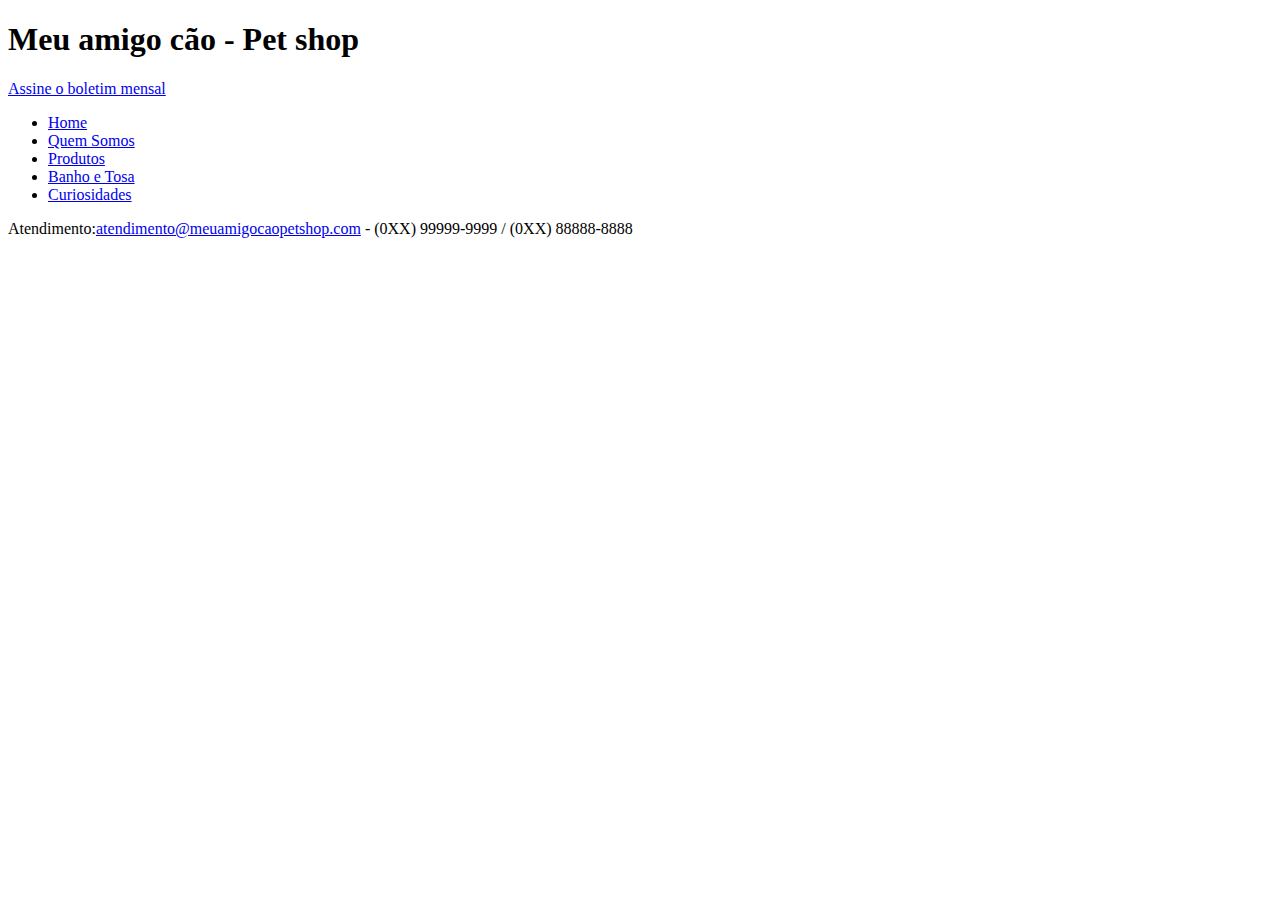
<file: index.html>
<!DOCTYPE html>
<html lang="pt-br">
<head>
    <meta charset="UTF-8">
    <meta name="viewport" content="width=device-width, initial-scale=1.0">
    <title>Index</title>
</head>
<body>
    <h1>Meu amigo cão - Pet shop</h1>
    <p><a href="boletim.html">Assine o boletim mensal</a></p>
    <ul>
        <li><a href="index.html">Home</a></li>
        <li><a href="quemSomos.html">Quem Somos</a></li>
        <li><a href="produtos.html">Produtos</a></li>
        <li><a href="banhoETosa.html">Banho e Tosa</a></li>
        <li><a href="curiosidades.html">Curiosidades</a></li>
    </ul>
    <p>Atendimento:<a href="mailto:atendimento@meuamigocaopetshop.com">atendimento@meuamigocaopetshop.com</a> - (0XX) 99999-9999 / (0XX) 88888-8888</p>
</body>
</html>
</file>
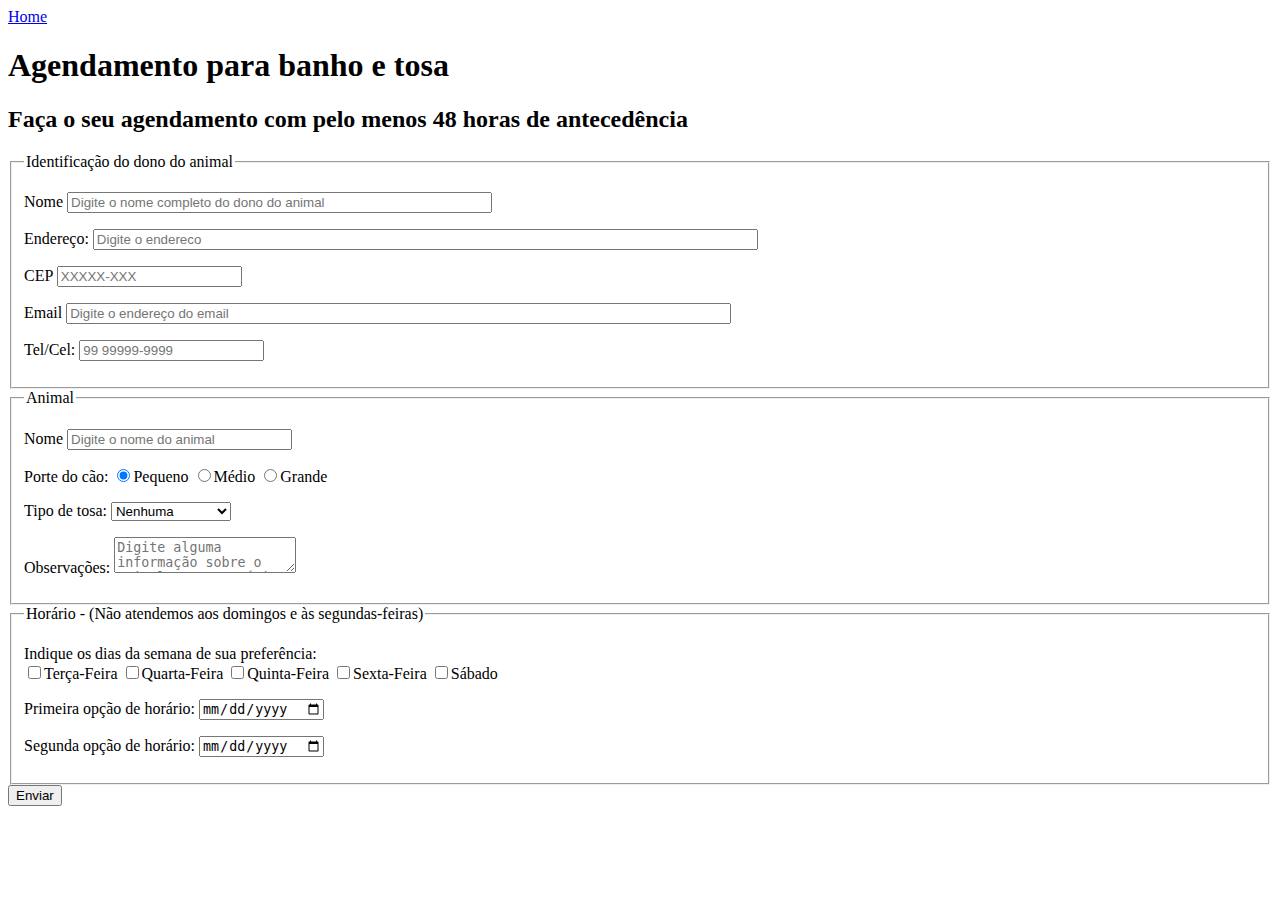
<file: banhoETosa.html>
<!DOCTYPE html>
<html lang="pt-br">
<head>
    <meta charset="UTF-8">
    <meta name="viewport" content="width=device-width, initial-scale=1.0">
    <title>Banho e Tosa</title>
</head>
<body>
    <a href="index.html">Home</a>
    <h1>Agendamento para banho e tosa</h1>
    <h2>Faça o seu agendamento com pelo menos 48 horas de antecedência</h2>
    <form action="post" id="contato" action="obrigado.html">

        <fieldset id="ident_dono">

        <legend>Identificação do dono do animal</legend>

        <p>
            <label for="nome_dono">Nome</label>
            <input type="text" name="nome_dono" id="nome_dono" size="50" maxlength="100" placeholder="Digite o nome completo do dono do animal">
        </p>
        
        <p>
            <label for="endereco">Endereço:</label>
            <input type="text" name="endereco" id="endereco"  size="80" maxlength="60" placeholder="Digite o endereco">
        </p>
        <p>
            <label for="cep">CEP</label>
            <input type="number" name="cep" id="cep" size="10" maxlenght="9" placeholder="XXXXX-XXX">
        </p>
        <p>
            <label for="email_dono">Email</label>
            <input type="text" name="email_dono" id="email_dono" size="80" maxlength="60" placeholder="Digite o endereço do email">
        </p>
        <p>
            <label for="tel_dono">Tel/Cel:</label>
            <input type="number" name="tel_dono" id="tel_dono" size="12" maxlength="13" placeholder="99 99999-9999"> 
        </p>

        </fieldset>

        <fieldset><legend>Animal</legend>

        <p>
            <label for="nome_animal">Nome</label>
            <input type="text" name="nome_animal" id="nome_animal" size="25" maxlength="40" placeholder="Digite o nome do animal">
        </p>

        <p>Porte do cão:
            <input type="radio" name="porte_animal" id="animal_pequeno" value="animal_pequeno" checked>Pequeno
            <input type="radio" name="porte_animal" id="animal_medio" value="animal_medio">Médio
            <input type="radio" name="porte_animal" id="animal_grande" value="animal_grande">Grande
        </p>

        <p>
            Tipo de tosa:
            <select name="tipo_tosa" id="tipo_tosa">
                <option value="">Nenhuma</option>
                <option value="padrao">Tosa padrão</option>
                <option value="higienica">Tosa higiênica</option>
                <option value="tesoura">Tosa na Tesoura</option>
                <option value="raca">Tosa da Raça</option>
                <option value="bebe">Tosa Bebê</option>
            </select>
        </p>

        <p>Observações:
            <textarea name="q_obs" id="q_obs" placeholder="Digite alguma informação sobre o animal se necessário"></textarea>
        </p>

    </fieldset> 

    <fieldset id="ident_marcacao">
        
        <legend>Horário - (Não atendemos aos domingos e às segundas-feiras)</legend>
        <p>Indique os dias da semana de sua preferência:<br>
            <input type="checkbox" name="semana" value="idterca"/>Terça-Feira
            <input type="checkbox" name="semana" value="idquarta"/>Quarta-Feira
            <input type="checkbox" name="semana" value="idquinta"/>Quinta-Feira
            <input type="checkbox" name="semana" value="idsexta"/>Sexta-Feira
            <input type="checkbox" name="semana" value="idsabado"/>Sábado 
        </p>

        <p>Primeira opção de horário:
            <input type="date" name="Pdata" id="Pdata">
        </p>

        <p>Segunda opção de horário:
            <input type="date" name="Sdata" id="Sdata">
        </p>

    </fieldset>
<input type="submit" value="Enviar">
    </form>
</body>
</html>
</file>
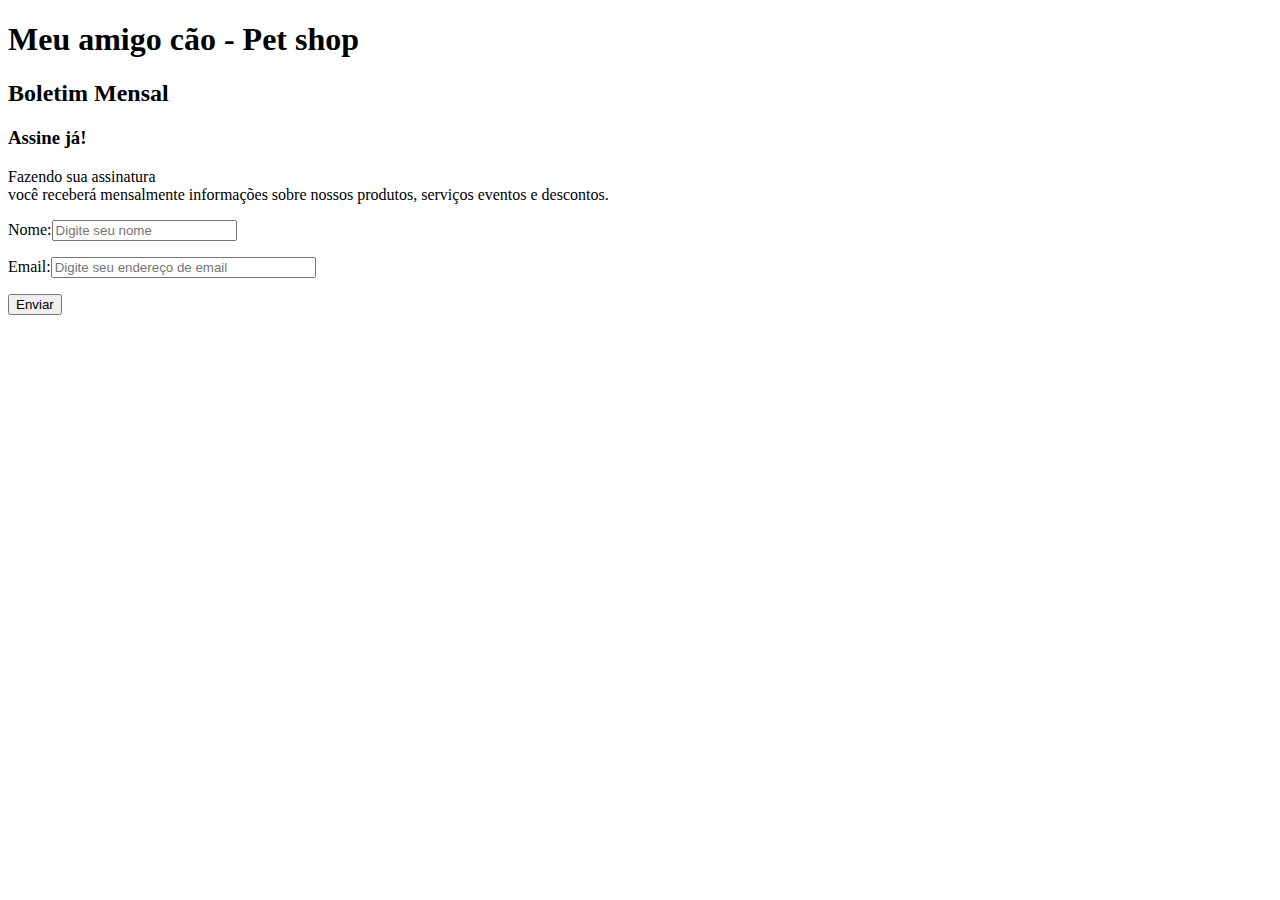
<file: boletim.html>
<!DOCTYPE html>
<html lang="pt-br">
<head>
    <meta charset="UTF-8">
    <meta name="viewport" content="width=device-width, initial-scale=1.0">
    <title>Document</title>
</head>
<body>
    <h1>Meu amigo cão - Pet shop</h1>
    <h2>Boletim Mensal</h2>
    <h3>Assine já!</h3>
    <p>Fazendo sua assinatura<br>
    você receberá mensalmente informações sobre nossos produtos, serviços eventos e descontos.</p>
    <form method="post" id="boletim" action="obrigado.html">
        <p><label for="nome">Nome:</label><input type="text" name="nome" id="nome" placeholder="Digite seu nome"></p>
        <p><label for="email">Email:</label><input type="email" name="email" id="email" placeholder="Digite seu endereço de email" size="30"></p>
        <input type="submit" value="Enviar">
    </form>
</body>
</html>
</file>
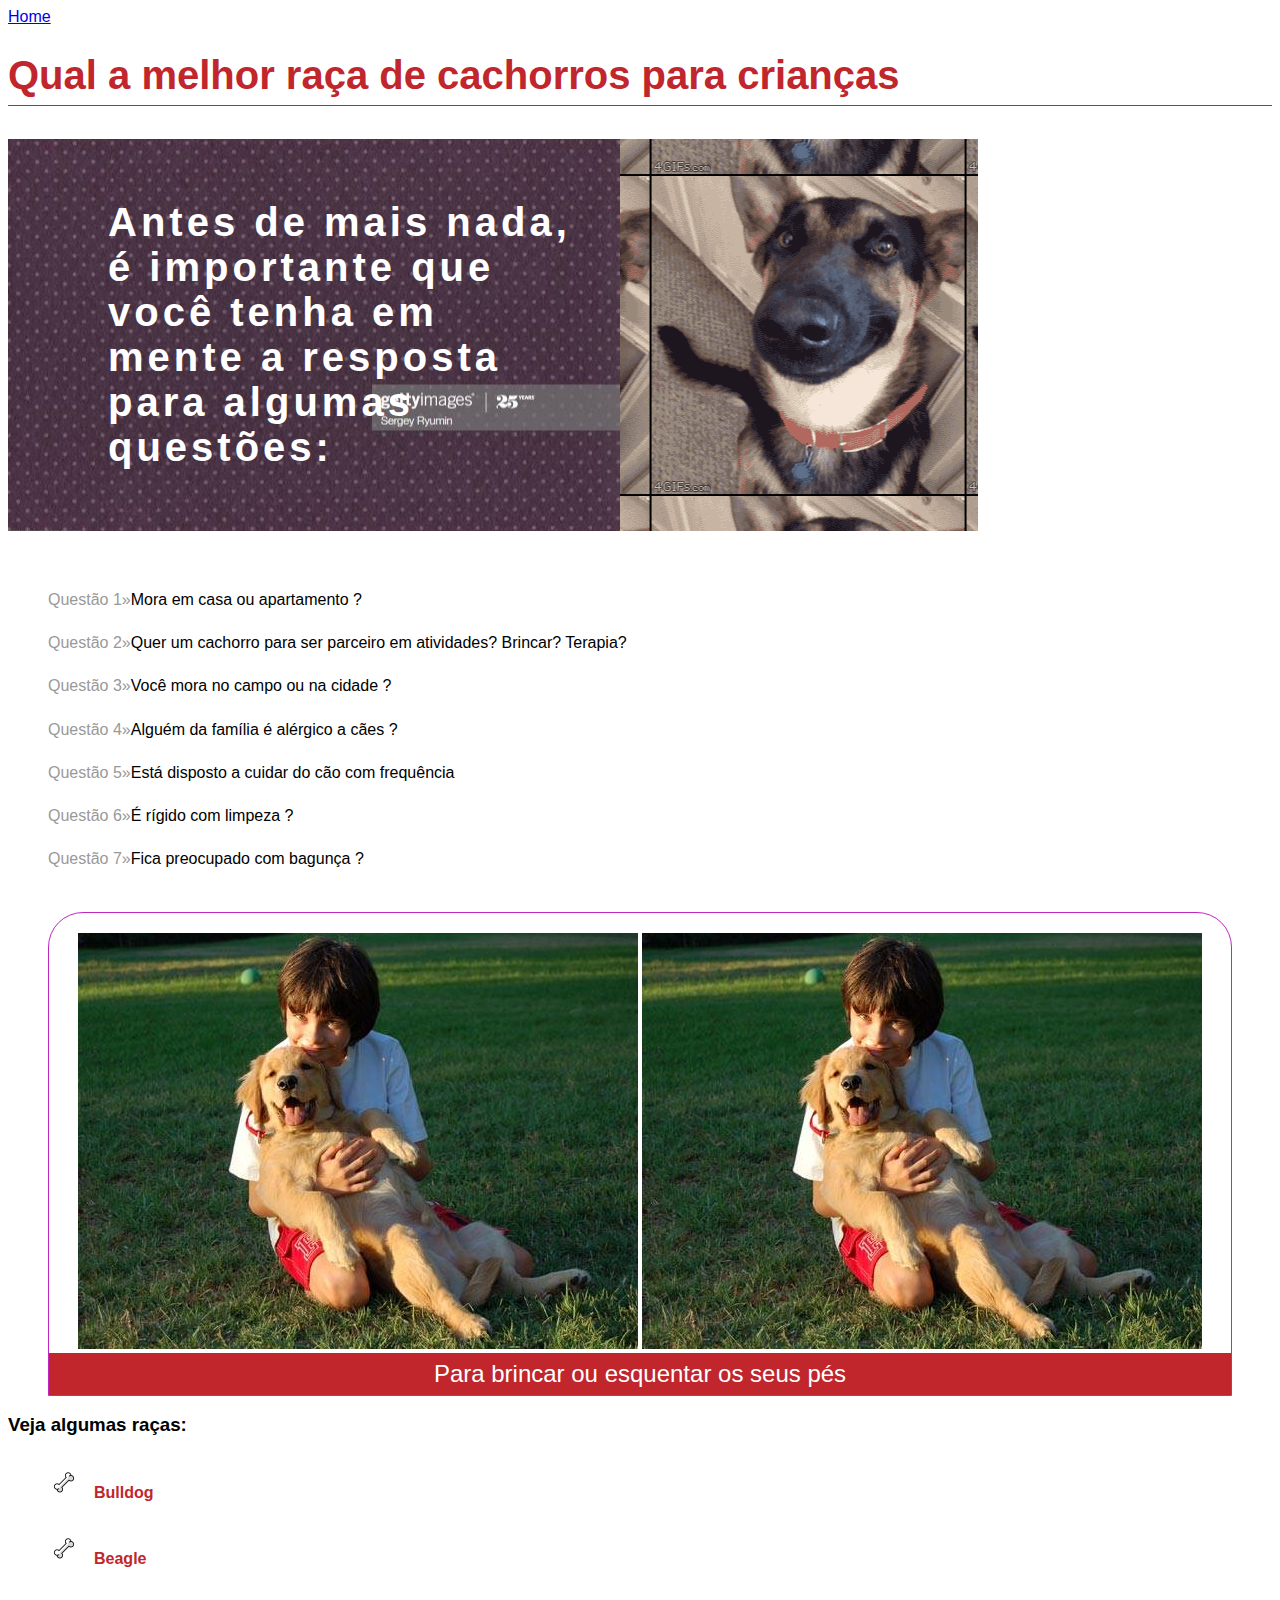
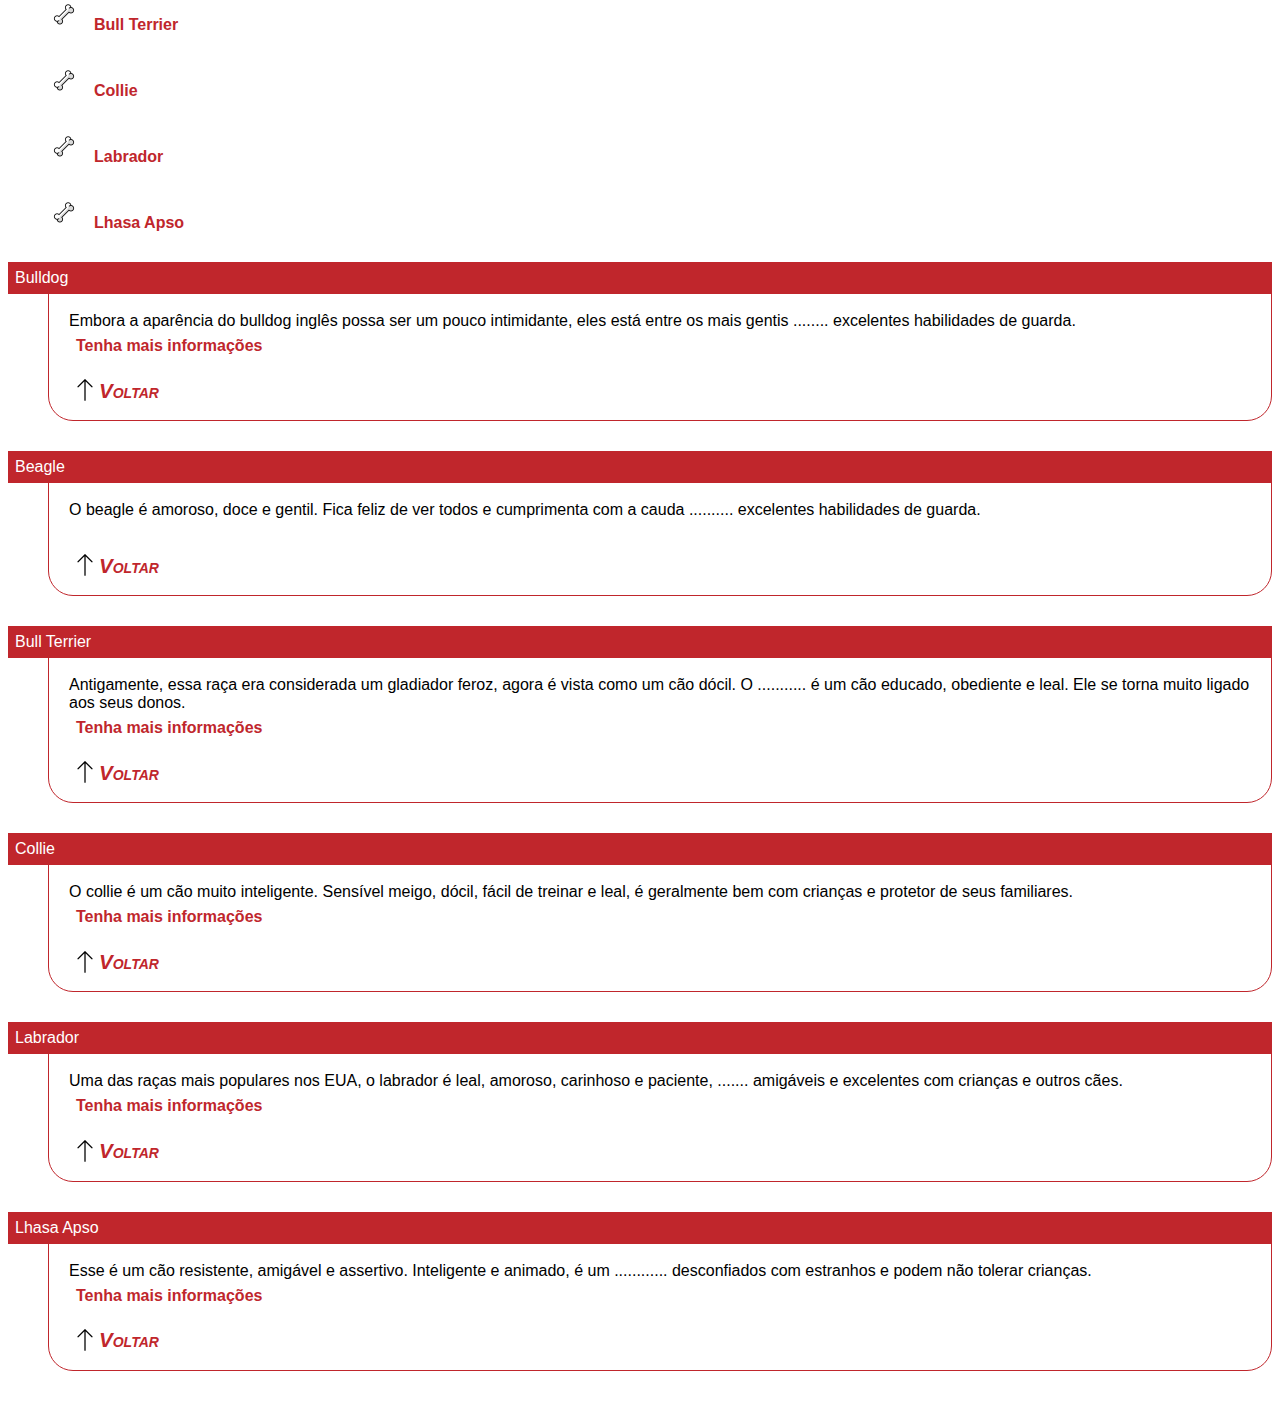
<file: curiosidades.html>
<!DOCTYPE html>
<html lang="pt-br">
<head>
    <meta charset="UTF-8">
    <meta name="viewport" content="width=device-width, initial-scale=1.0">
    <title>Curiosidades</title>
    <link rel="stylesheet" href="estilos/principal.css" type="text/css">

    <style>

        h2{
            background-color: #C0262C;
            background-image: url(img/background.jpg), url(img/pastorAlemão.gif);
            background-repeat: no-repeat, repeat;
            background-position: center left, center center;
            width: 470px;
            padding: 61px 400px 61px 100px;
            color: #FFFFFF;
            font-size: 2.5em;
            letter-spacing: .1em;
        }

        figure{
            border: #C026C2 solid thin;
            border-radius: 35px 35px 0 0;
            padding: 20px 0 0;
            text-align: center;
        }

        ul li{
            list-style-type: none;
            list-style-image: url(img/ossinho.png);
            list-style-position: inside;
            margin: 30px 0;
        }

        dt{
            color: #fff;
            background-color: #C0262C;
            padding: 7px;
        }

        dd{
            border: thin #c0262c solid;
            border-radius: 0 0 25px 25px;
            margin-top: -3px;
            margin-bottom: 30px;
            padding: 20px 20px 0;
        }

        ol{
            list-style-type: none;
            white-space: pre;
            line-height: .9em;
            counter-reset: contador;
        }

        ol li:before{
            color: #999999;
            counter-increment: contador;
            content: "Questão " counter(contador) "\00BB ";
        }

        ul li a{
            text-decoration: none;
            color: #c0262c;
            font-weight: bold;
            padding: 7px;
        }

        ul li a:hover{
            text-decoration: underline;
        }

        dd a[target="_blank"]{
            text-decoration: none;
            color: #c0262c;
            font-weight: bold;
            padding: 7px;
            display: inline-block;
        }

        dd a[target="_blank"]:hover{
            text-decoration: underline;
        }

        dd a[href="#top"]{
            text-decoration: none;
            color: #c0262c;
            font-weight: bold;
            padding: 7px 0 7px 30px;
            background: url(img/seta-voltar.png) no-repeat left center;
        }

        figcaption{
            background-color: #c0262c;
            padding: 7px 0;
            color: #FFFFFF;
            font-size: 1.5em;
        }

    </style>

</head>
<body>
    <a href="index.html">Home</a>
    <h1>Qual a melhor raça de cachorros para crianças</h1>
    <h2>Antes de mais nada, é importante que você tenha em mente a resposta para algumas questões: </h2>
    <ol>
        <li>Mora em casa ou apartamento ?</li>
        <li>Quer um cachorro para ser parceiro em atividades? Brincar? Terapia?</li>
        <li>Você mora no campo ou na cidade ?</li>
        <li>Alguém da família é alérgico a cães ?</li>
        <li>Está disposto a cuidar do cão com frequência</li>
        <li>É rígido com limpeza ?</li>
        <li>Fica preocupado com bagunça ?</li>
    </ol>

    <figure>
        <img src="img/imagemGaroto.jpg" alt="brincando com a bolinha">
        <img src="img/imagemGaroto.jpg" alt="esquentando os pés">
        <figcaption>Para brincar ou esquentar os seus pés</figcaption>
    </figure>

    <a id="top"></a><h3>Veja algumas raças:</h3>
    <ul>
        <li><a href="#bulldog">Bulldog</a></li>
        <li><a href="#beagle">Beagle</a></li>
        <li><a href="#bullterrier">Bull Terrier</a></li>
        <li><a href="#collie">Collie</a></li>
        <li><a href="#labrador">Labrador</a></li>
        <li><a href="#lhasa">Lhasa Apso</a></li>
    </ul>
    <dl>
        <dt><a id="bulldog"></a> Bulldog</dt>
            <dd>
                Embora a aparência do bulldog inglês possa ser um pouco intimidante, eles está entre
                os mais gentis ........ excelentes habilidades de guarda.
                <br>
                <a href="https://pt.wikipedia.org/wiki/Bulldog" target="_blank">Tenha mais informações</a>
                <p><a href="#top">Voltar</a></p>
            </dd>
        <dt><a id="beagle"></a>Beagle</dt>
            <dd>
                O beagle é amoroso, doce e gentil. Fica feliz de ver todos e cumprimenta com a 
                cauda .......... excelentes habilidades de guarda.
                <br>
                <a href="https://pt.wikipedia.org/wiki/beagle" target="_blank"></a>
                <p><a href="#top">Voltar</a></p>
            </dd>
        <dt><a id="bullterrier"></a>Bull Terrier</dt>
            <dd>
                Antigamente, essa raça era considerada um gladiador feroz, agora é vista como
                um cão dócil. O ........... é um cão educado, obediente e leal. Ele se torna muito ligado aos seus donos.
                <br>
                <a href="https://pt.wikipedia.org/wiki/Bull_terrier" target="_blank">Tenha mais informações</a>
                <p><a href="#top">Voltar</a></p>
            </dd>
        <dt><a id="collie"></a>Collie</dt>
            <dd>
                O collie é um cão muito inteligente. Sensível meigo, dócil, fácil de treinar e leal, é geralmente
                bem com crianças e protetor de seus familiares.
                <br>
                <a href="https://pt.wikipedia.org/wiki/Roungh_Collie" target="_blank">Tenha mais informações</a>
                <p><a href="#top">Voltar</a></p>
            </dd>
        <dt><a id="labrador"></a>Labrador</dt>
            <dd>
                Uma das raças mais populares nos EUA, o labrador é leal, amoroso, carinhoso e paciente, ....... amigáveis e excelentes
                com crianças e outros cães.
                <br>
                <a href="https://pt.wikipedia.org/wiki/Labrador_retriever" target="_blank">Tenha mais informações</a>
                <p><a href="#top">Voltar</a></p>
            </dd>
        <dt><a id="lhasa"></a>Lhasa Apso</dt>
            <dd>
                Esse é um cão resistente, amigável e assertivo. Inteligente e animado, é um ............ desconfiados com 
                estranhos e podem não tolerar crianças.
                <br>
                <a href="https://pt.wikipedia.org/wiki/Lhasa_apso" target="_blank">Tenha mais informações</a>
                <p><a href="#top">Voltar</a></p>
            </dd>
    </dl>

</body>
</html>
</file>
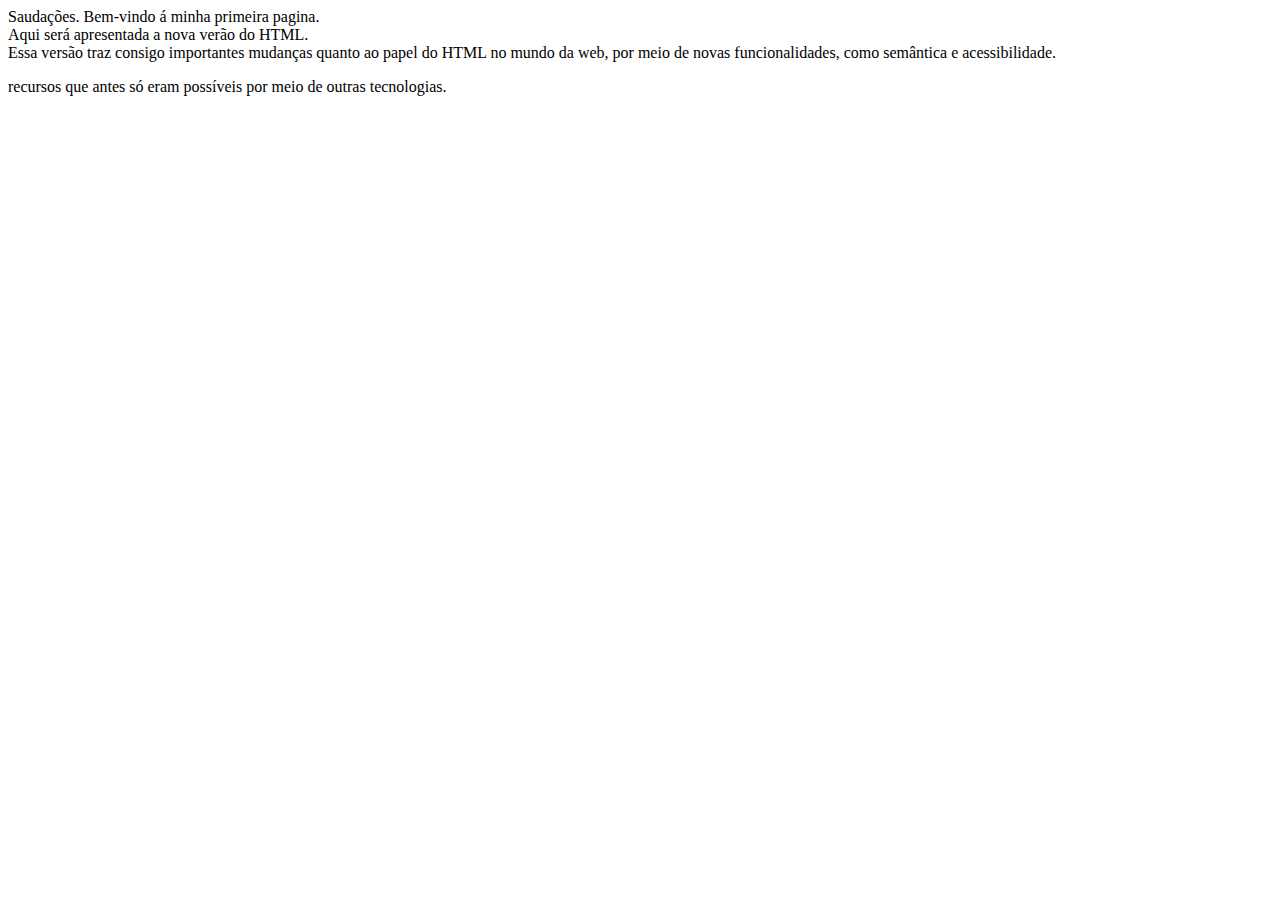
<file: meuPrimeiroSite.html>
<!DOCTYPE html>
<html lang="pt-br">
<head>
    <meta charset="UTF-8">
    <meta name="viewport" content="width=device-width, initial-scale=1.0">
    <title>MeuPrimeiroSite</title>
</head>
<body>
    Saudações. Bem-vindo á minha primeira pagina.<br>
    <!-- Comentário em html -->
    Aqui será apresentada a nova verão do HTML.<br>
    Essa versão traz consigo importantes mudanças quanto ao papel
    do HTML no mundo da web, por meio de novas funcionalidades, como
    semântica e acessibilidade.
    <p>recursos que antes só eram possíveis por meio de outras tecnologias.</p> 
</body>
</html>
</file>
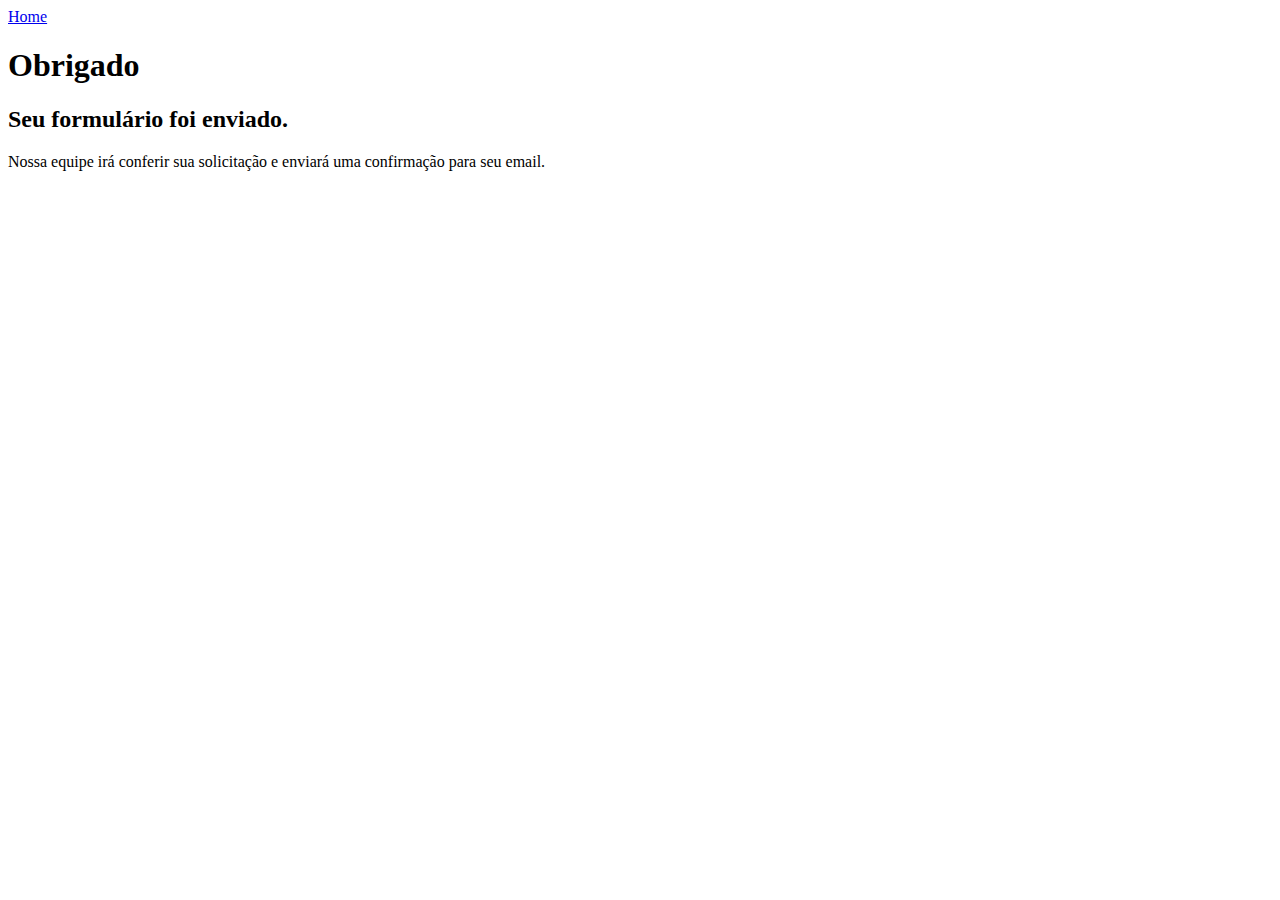
<file: obrigado.html>
<!DOCTYPE html>
<html lang="pt-br">
<head>
    <meta charset="UTF-8">
    <meta name="viewport" content="width=device-width, initial-scale=1.0">
    <title>Obrigado</title>
</head>
<body>
    <a href="index.html">Home</a>
    <h1>Obrigado</h1>
    <h2>Seu formulário foi enviado.</h2>
    <p>Nossa equipe irá conferir sua solicitação e enviará uma confirmação para seu email.</p>
</body>
</html>
</file>
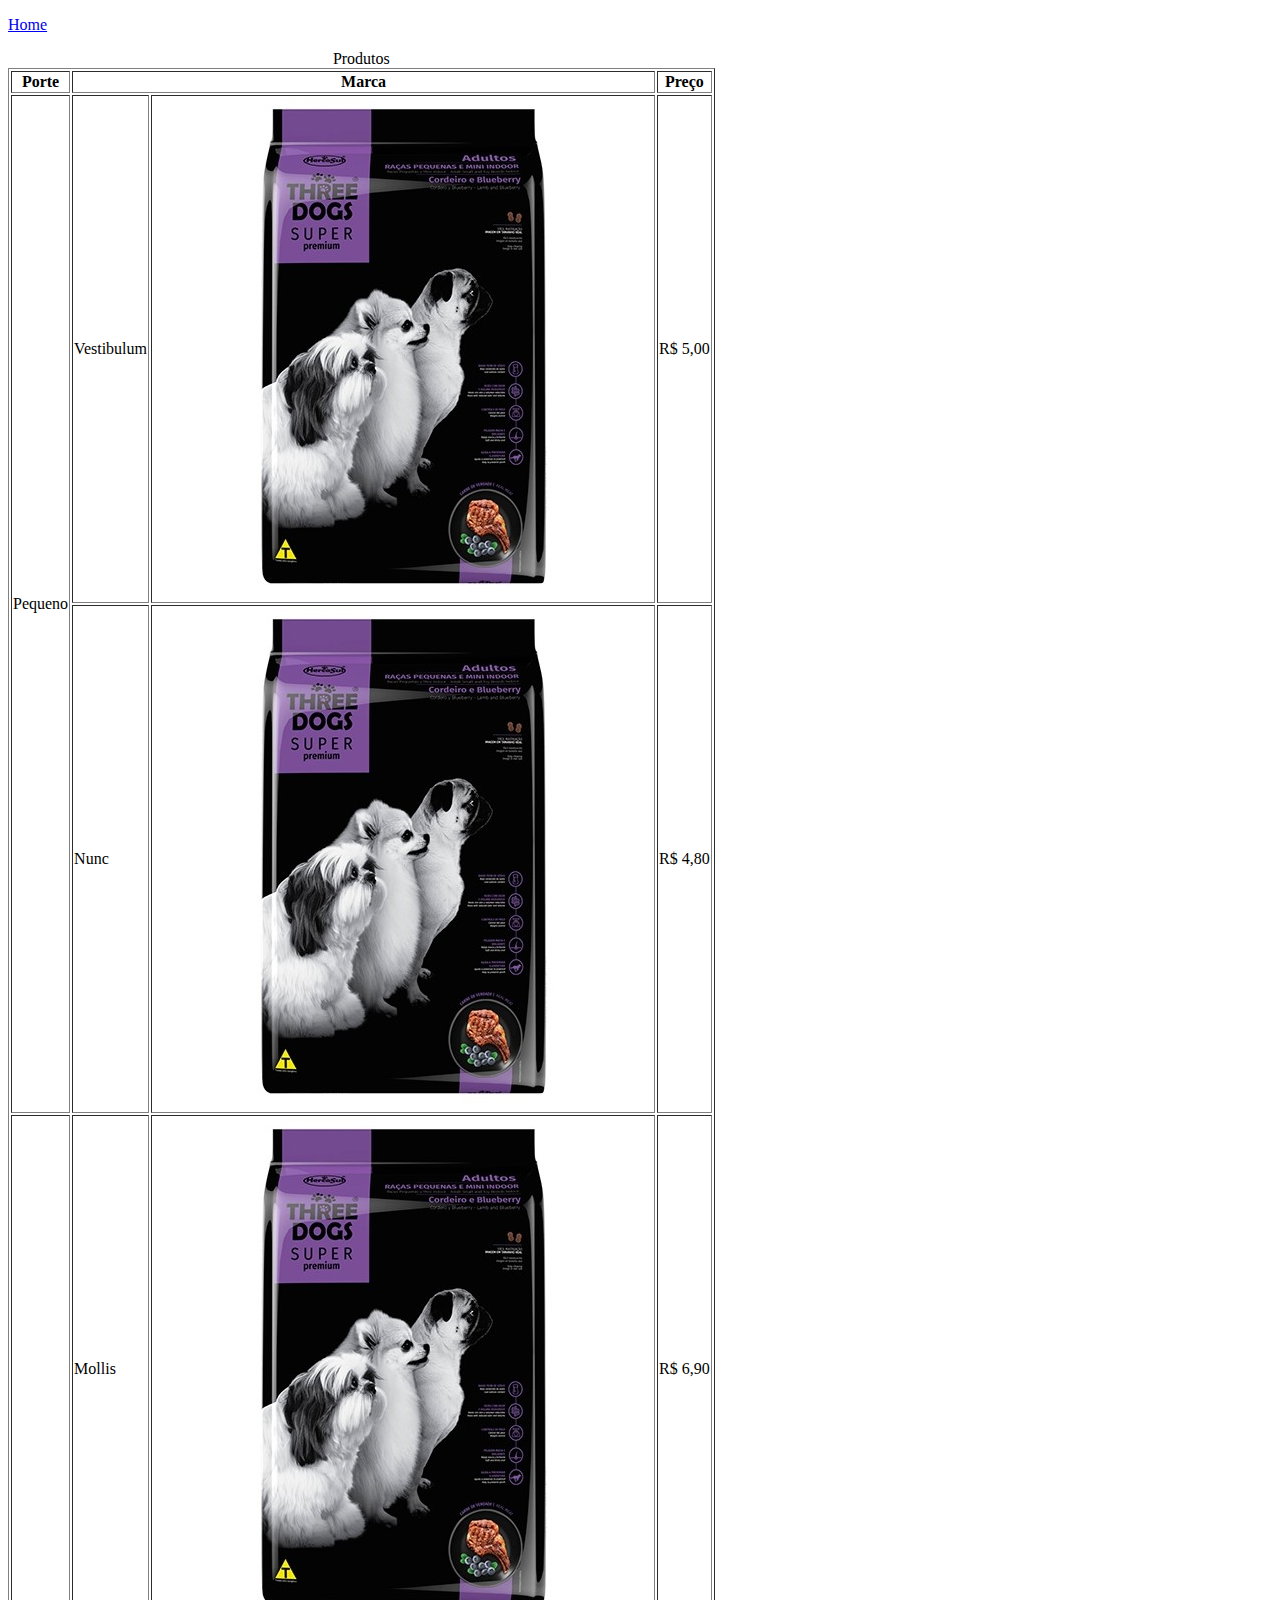
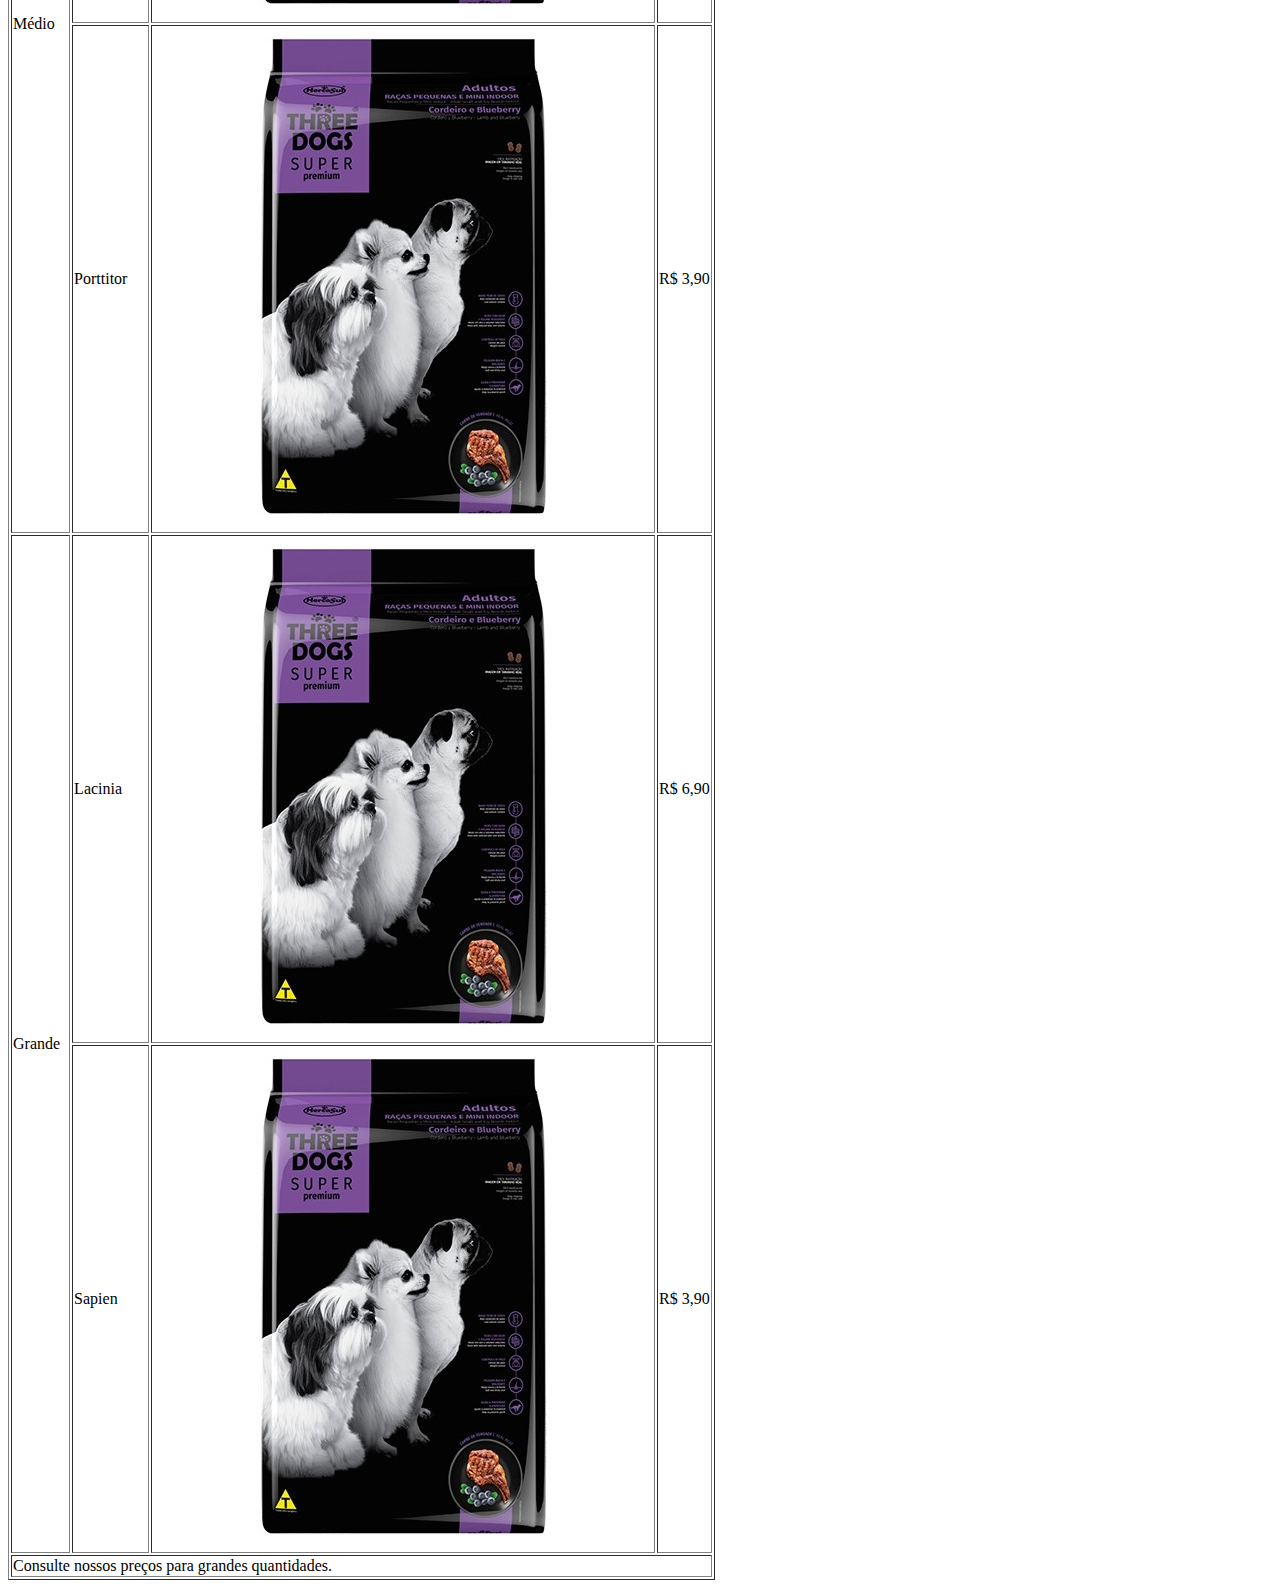
<file: produtos.html>
<!DOCTYPE html>
<html lang="pt-br">
<head>
    <meta charset="UTF-8">
    <meta name="viewport" content="width=device-width, initial-scale=1.0">
    <title>Produtos - Meu amigo cão</title>
</head>
<body>
    <p><a href="index.html">Home</a></p>
    <table border="1">
        <caption>Produtos</caption>
        <thead>
            <tr>
                <th>Porte</th>
                <th colspan="2">Marca</th>
                <th>Preço</th>
            </tr>
        </thead>
        <tbody>
            <tr>
                <td rowspan="2">Pequeno</td>
                <td>Vestibulum</td>
                <td><img src="img/racao.jpg" alt="ração cão pequeno"></td>
                <td>R$ 5,00</td>
            </tr>
        
            <tr>
                <td>Nunc</td>
                <td><img src="img/racao.jpg" alt="ração cão pequeno"></td>
                <td>R$ 4,80</td>
            </tr>
            <tr>
                <td rowspan="2">Médio</td>
                <td>Mollis</td>
                <td><img src="img/racao.jpg" alt="ração cão médio"></td>
                <td>R$ 6,90</td>
            </tr>
            <tr>
                <td>Porttitor</td>
                <td><img src="img/racao.jpg" alt="ração cão médio"></td>
                <td>R$ 3,90</td>
            </tr>
            <tr>
                <td rowspan="2">Grande</td>
                <td>Lacinia</td>
                <td><img src="img/racao.jpg" alt="ração cào grande"></td> 
                <td>R$ 6,90</td>
            </tr>
            <tr>
                <td>Sapien</td>
                <td><img src="img/racao.jpg" alt="ração cào grande"></td> 
                <td>R$ 3,90</td>
            </tr>
        </tbody>
        <tfoot>
            <tr>
                <td colspan="4">
                    Consulte nossos preços para grandes quantidades.
                </td>
            </tr>
        </tfoot>
    </table>
</body>
</html>
</file>
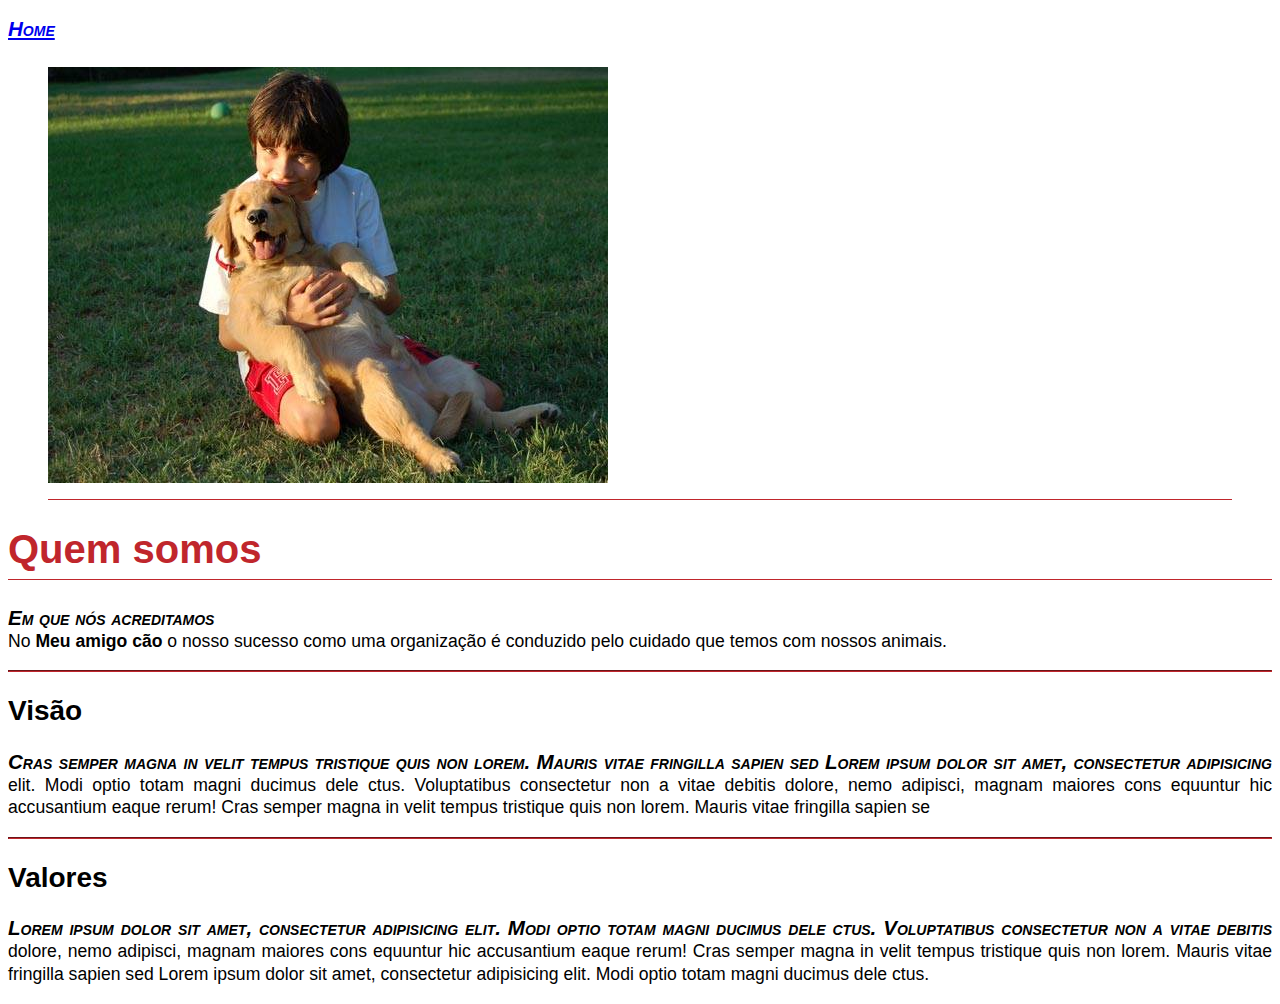
<file: quemSomos.html>
<!DOCTYPE html>
<html lang="pt-br">
<head>
    <meta charset="UTF-8">
    <meta name="viewport" content="width=device-width, initial-scale=1.0">
    <title>quemSomos</title>
    <link rel="stylesheet" type="text/css" href="estilos/principal.css">
</head>
<body>

    <p><a href="index.html">Home</a></p>

<figure>
    <h1><img src="img/imagemGaroto.jpg" alt="Meu amigo cão - Pet shop"></h1>
</figure>

    <h1>Quem somos</h1>

    <p>
        Em que nós acreditamos<br>
        No <strong>Meu amigo cão</strong> o nosso sucesso como uma
        organização é conduzido pelo cuidado
        que temos com nossos animais.
    </p>

    <hr>
    <h2>Visão</h2>

    <p>
        Cras semper magna in velit tempus tristique quis non lorem. Mauris vitae fringilla sapien sed
        Lorem ipsum dolor sit amet, consectetur adipisicing elit. Modi optio totam magni ducimus dele
        ctus. Voluptatibus consectetur non a vitae debitis dolore, nemo adipisci, magnam maiores cons
        equuntur hic accusantium eaque rerum!
        Cras semper magna in velit tempus tristique quis non lorem. Mauris vitae fringilla sapien se
    </p>
    
    <hr>
    <h2>Valores</h2>

    <p>
        Lorem ipsum dolor sit amet, consectetur adipisicing elit. Modi optio totam magni ducimus dele
        ctus. Voluptatibus consectetur non a vitae debitis dolore, nemo adipisci, magnam maiores cons
        equuntur hic accusantium eaque rerum!
        Cras semper magna in velit tempus tristique quis non lorem. Mauris vitae fringilla sapien sed
        Lorem ipsum dolor sit amet, consectetur adipisicing elit. Modi optio totam magni ducimus dele
        ctus. 
    </p>

</body>
</html>
</file>
<file: estilos/principal.css>
body{
    font-family: Helvetica, Arial, sans-serif;
}


h1{
    color: #c0262c;
    font-size: 2.5em;
    border-bottom: #c0262c solid thin;
    padding-bottom: 7px;
}

h2{
    font-size: 1.75em;
}

p{
    font-size: 1.1em;
    line-height: 1.3em;
    text-align: justify;
}

p::first-line{
    font-size: 1.17em;
    font-variant: small-caps;
    font-weight: bolder;
    font-style: italic;
}

hr{
    border-color: #c0262c;
}
</file>
